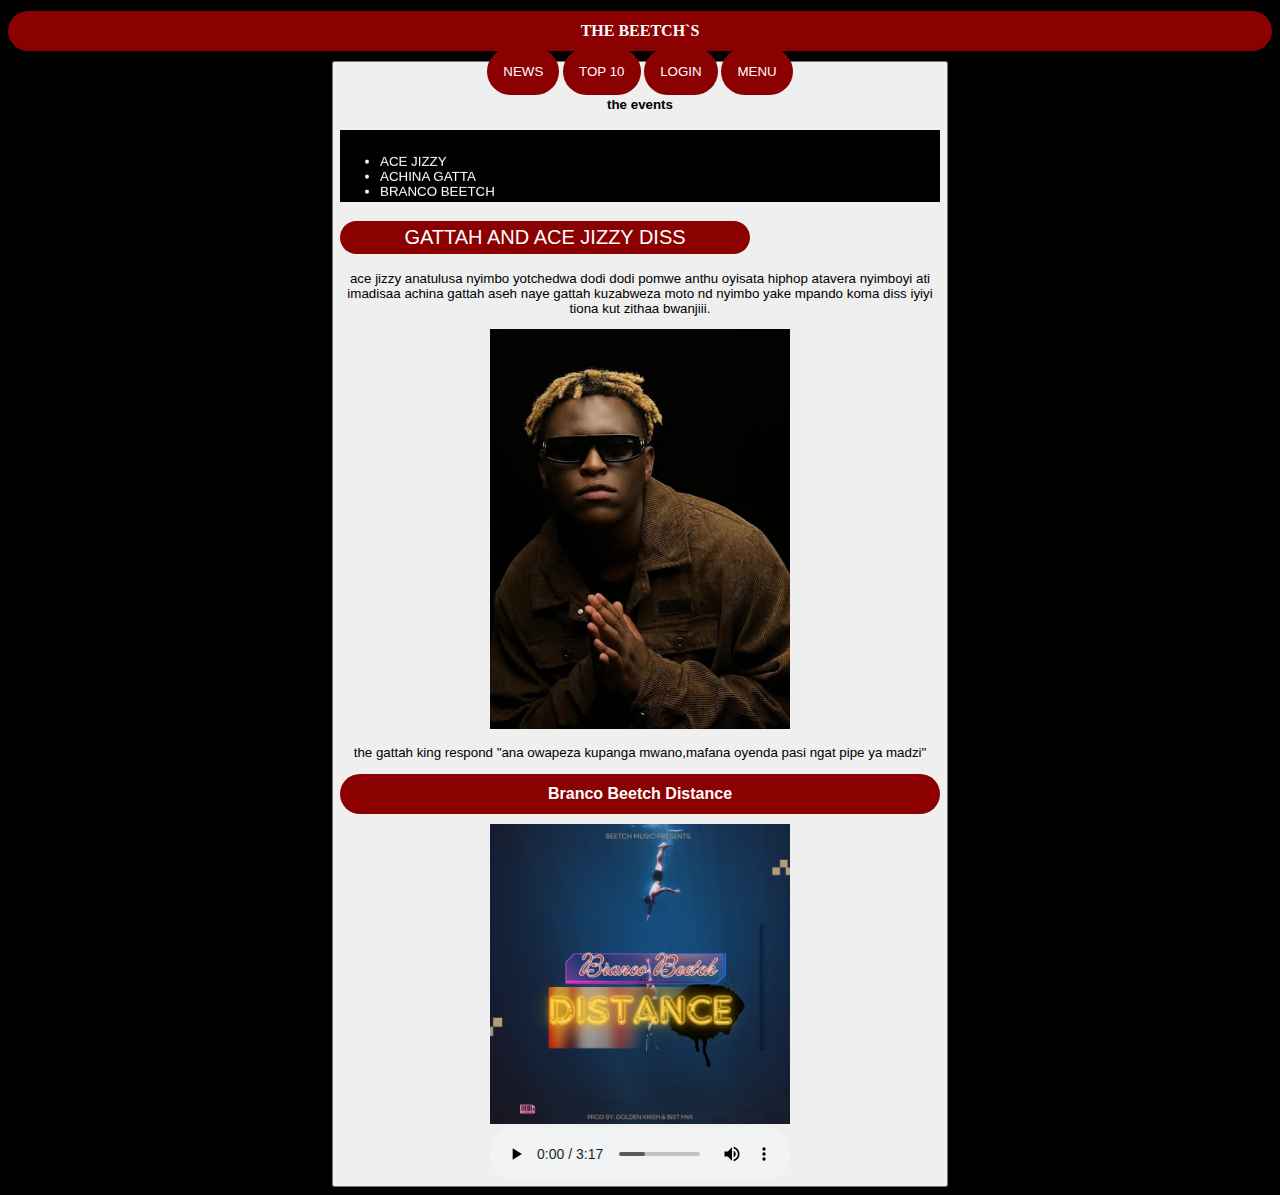
<file: index.html>
<!DOCTYPE html>
<html>
<head>
	<title>THE BEETCH</title>
<link rel="stylesheet" type="text/css" href="Style.css">

 
</head>
<body>
<center>

	<h1 style="color: white; background-color: darkred;">THE BEETCH`S</h1>
<center>
</body>
</htmL> 

<button class="btn"><a href="news.html">NEWS</a>


<a href="vesper.html">TOP 10</a>

<a href="signin.html">LOGIN</a> 

<a href="menu.html">MENU</a>


<h4>the events</h4>

 

<!DOCTYPE html>
<html>
<head>
<style>
body {
	background-color: BLACK;
}
</style>
</body>
<body>

</td>
 <td align="centre">
 	<marquee direction="up" bgcolor="BLACK"><font color="WHITE">
 		<ul>
 			<li>ACE JIZZY</li>
 			<li>ACHINA GATTA</li>
 			<li>BRANCO BEETCH</li>
 		<ul></font>
 	</marquee>
<!DOCTYPE html>
<html>
<head>
	<meta charset="utf-8">
	<meta name="viewport" content="width=device-width, initial-scale=1">
	<title></title>
</head>
<body>

</body>
</html>

<h2>GATTAH AND ACE JIZZY DISS</h2>
<body>


<P>ace jizzy anatulusa nyimbo yotchedwa dodi dodi pomwe anthu oyisata hiphop atavera nyimboyi ati imadisaa achina gattah aseh naye gattah kuzabweza moto nd nyimbo yake mpando koma diss iyiyi tiona kut zithaa bwanjiii.</P>

       
         <img src="GATTA.jpg" width="20%">
<html>
</head>
<body> 
	<p>the gattah king respond "ana owapeza kupanga mwano,mafana oyenda pasi ngat pipe ya madzi"</p>
<div></div>


<h1>Branco Beetch Distance</h1>

<div></div>
<img src="distanc.png" width="400px">
<div></div>
<audio controls>
	<source src="workday.mp3" type="audio/mpeg">
</audio>
</file>
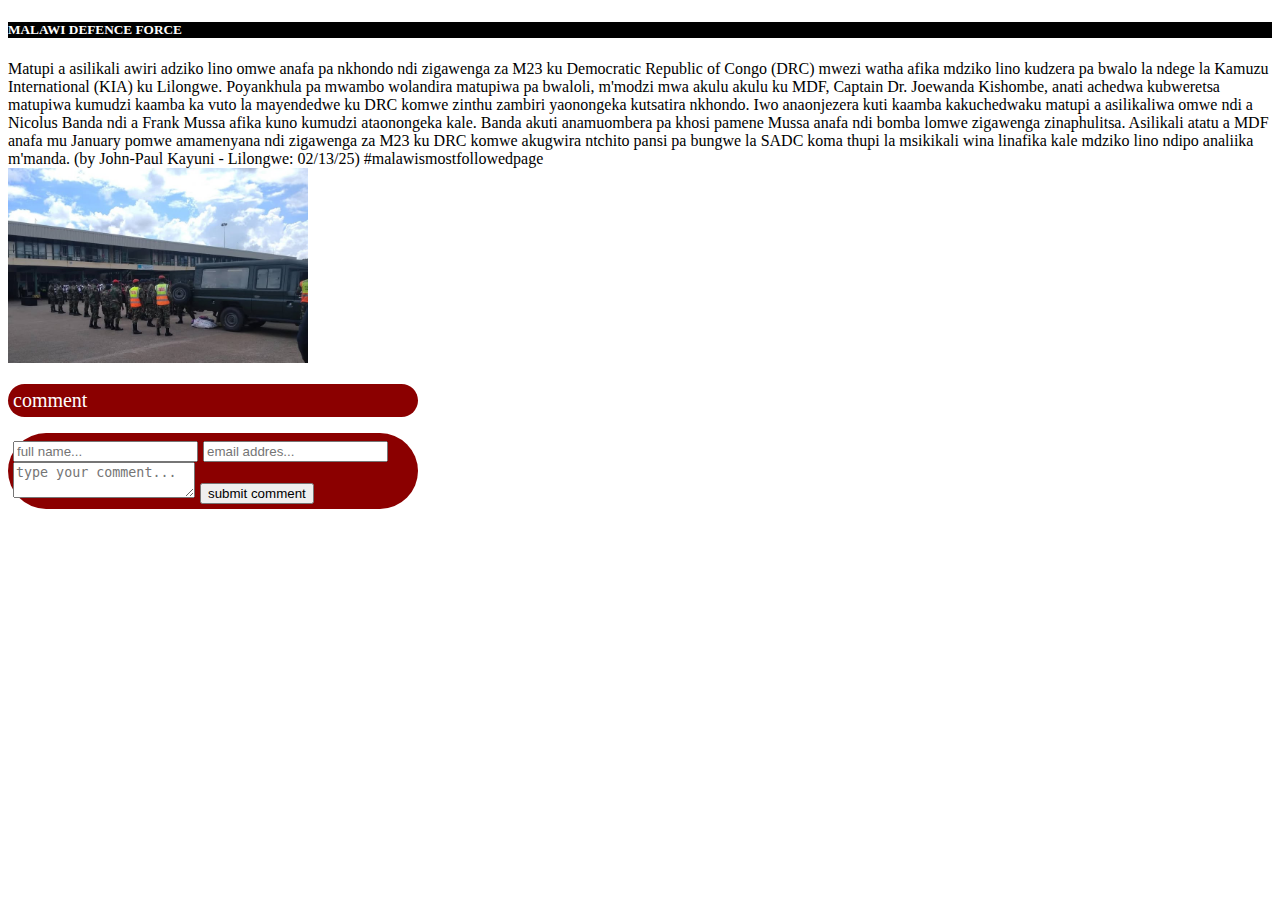
<file: mdf.html>
<!DOCTYPE html>
<html>
<head>
<style>
body {
	
}
</style>
</body>
<body>
	<H5>MALAWI DEFENCE FORCE</H5>
<hgroup>Matupi a asilikali awiri adziko lino omwe anafa pa nkhondo ndi zigawenga za M23 ku Democratic Republic of Congo (DRC) mwezi watha afika mdziko lino kudzera pa bwalo la ndege la Kamuzu International (KIA) ku Lilongwe. 
Poyankhula pa mwambo wolandira matupiwa pa bwaloli, m'modzi mwa akulu akulu ku MDF, Captain Dr. Joewanda Kishombe, anati achedwa kubweretsa matupiwa kumudzi kaamba ka vuto la mayendedwe ku DRC komwe zinthu zambiri yaonongeka kutsatira nkhondo.
Iwo anaonjezera kuti kaamba kakuchedwaku matupi a asilikaliwa omwe ndi a Nicolus Banda ndi a Frank Mussa afika kuno kumudzi ataonongeka kale. 
Banda akuti anamuombera pa khosi pamene Mussa anafa ndi bomba lomwe zigawenga zinaphulitsa.
Asilikali atatu a MDF anafa mu January pomwe amamenyana ndi zigawenga za M23 ku DRC komwe akugwira ntchito pansi pa bungwe la SADC koma thupi la msikikali wina linafika kale mdziko lino ndipo analiika m'manda.
(by John-Paul Kayuni - Lilongwe: 02/13/25)
#malawismostfollowedpage</hgroup>

<img src="POLICE.jpg">
<link rel="stylesheet" type="text/css" href="Style.css">
</head>
<body>
	<div class="comment-box">
	<h2>comment<h2>
	<form action="#">
	<input type="text" name="full_name" placeholder="full name...">
	<input type="email" name="email" placeholder="email addres...">
	<textarea name="comment" placeholder="type your comment..."></textarea>
	<button type="submit">submit comment</button>
</file>
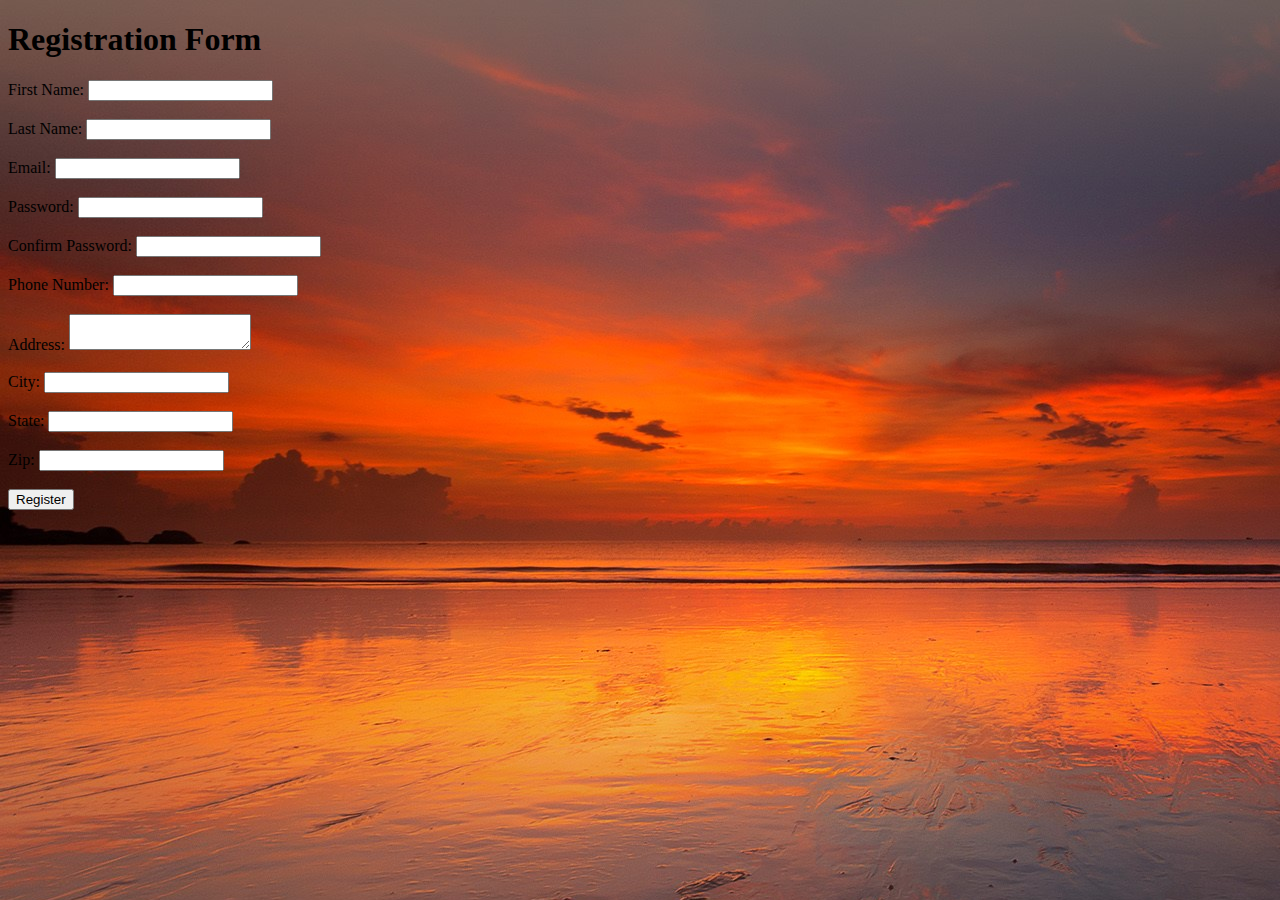
<file: signin.html>
<!DOCTYPE html>
<html>
<head>
	<title>Registration Form</title>
</head>
<body>
	<h1>Registration Form</h1>
	<form action="" method="post">
		<label for="firstname">First Name:</label>
		<input type="text" id="firstname" name="firstname" required><br><br>
		
		<label for="lastname">Last Name:</label>
		<input type="text" id="lastname" name="lastname" required><br><br>
		
		<label for="email">Email:</label>
		<input type="email" id="email" name="email" required><br><br>
		
		<label for="password">Password:</label>
		<input type="password" id="password" name="password" required><br><br>
		
		<label for="confirmpassword">Confirm Password:</label>
		<input type="password" id="confirmpassword" name="confirmpassword" required><br><br>
		
		<label for="phone">Phone Number:</label>
		<input type="tel" id="phone" name="phone" required><br><br>
		
		<label for="address">Address:</label>
		<textarea id="address" name="address" required></textarea><br><br>
		
		<label for="city">City:</label>
		<input type="text" id="city" name="city" required><br><br>
		
		<label for="state">State:</label>
		<input type="text" id="state" name="state" required><br><br>
		
		<label for="zip">Zip:</label>
		<input type="number" id="zip" name="zip" required><br><br>
		
		<input type="submit" value="Register">
	</form>
</body>
</html>


<!DOCTYPE html>
<html>
<head>
<style>
body {
	background-image: url(meeee.jpg);
}
</style>
</body>
<body>
</file>
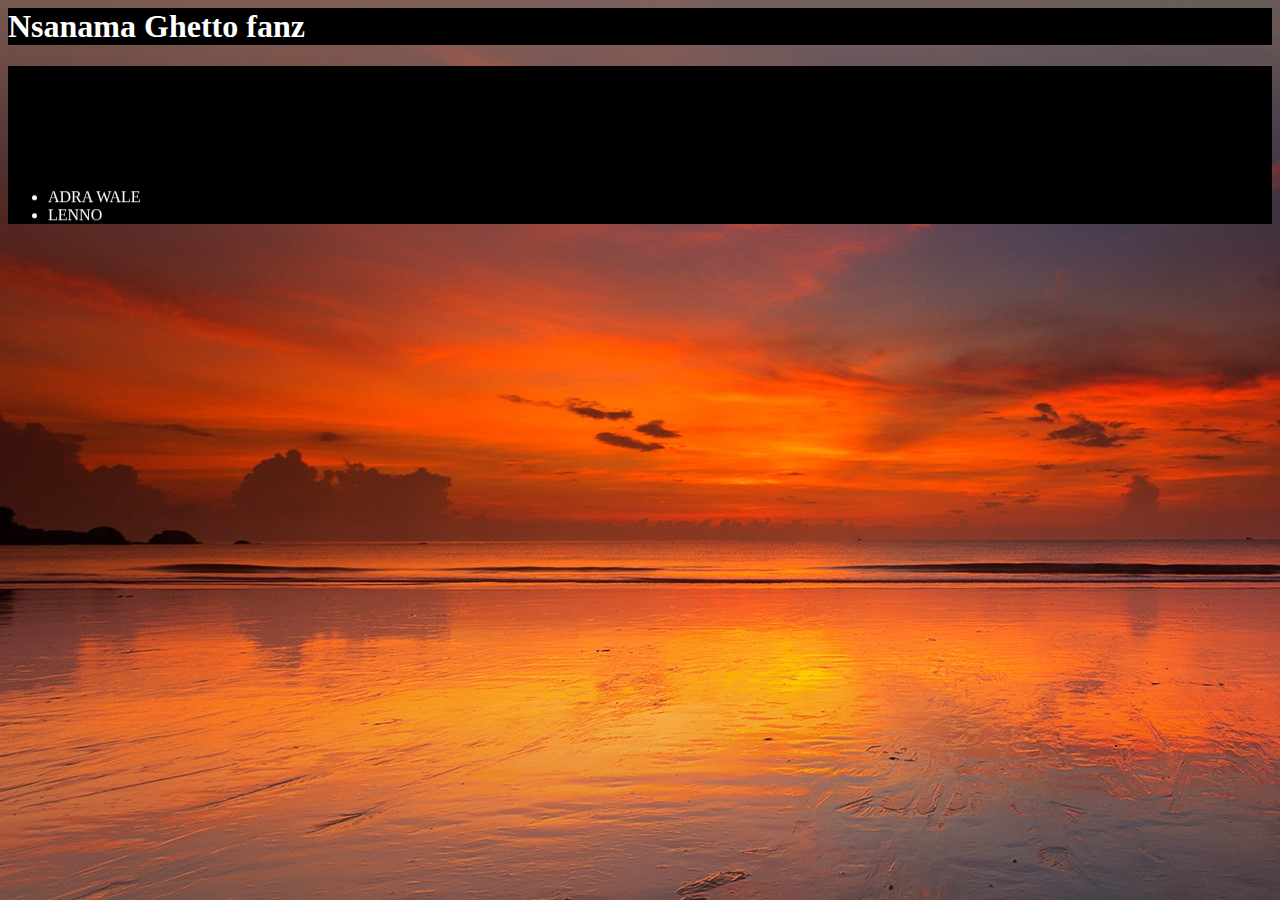
<file: vesper.html>
<DOCTYPE html>
<html>
<head>
	<title>legends</title>
 <body>



 	<h1 style="color: white; background-color: black;">Nsanama Ghetto fanz</h1>
 </td>
 <td align="centre">
 	<marquee direction="up" bgcolor="bLACK"><font color="WHITE">
 		<ul>
 			<li>ADRA WALE</li>
 			<li>LENNO</li>
 			<li>PAZOO</li>
 			<li>VESPER</li>
 			<li>TRIAL CEE</li>
 			<li>PIZZY KAY</li>
 			<li>TAMUNA</li>
 		<ul></font>
 	</marquee>



<!DOCTYPE html>
<html>
<head>
<style>
body {
	background-image: url(meeee.jpg);
}
</style>
</body>
<body>
</file>
<file: Style.css>
font{
	background-color: whitesmoke;
}
p{
	background:
	margin: 0;
	padding: 0;
	width: 600px;
}
H2{
	background-color: darkred;
	width: 400PX;
	font-weight: lighter;
	color: white;
	padding: 5PX;
	border-radius: 44PX;
}
img{
	float: middle;
	width: 300px;
}
h6{
	background-color: skyblue;
}

a{
	background-color: darkred;
	color: white;
	padding: 1rem 1rem;
	text-decoration: initial;
	border-radius: 66px;
}
H1{
	background-color: darkred;
	color: white;
	padding: 11PX;
	border-radius: 22PX;
	font-size: 1REM;
	min-height: 2VH;
	
}
h5{
	background-color: black;
	color: white;
}

}
.comment-box{
	top: 60%;
	left: 50%;
	position: absolute;
	transform: translate(-50%, -50%);
	width: 500px;
}
.comment-box h2{
	font-size: 20px;
	margin-bottom: 15px;
}
</file>
